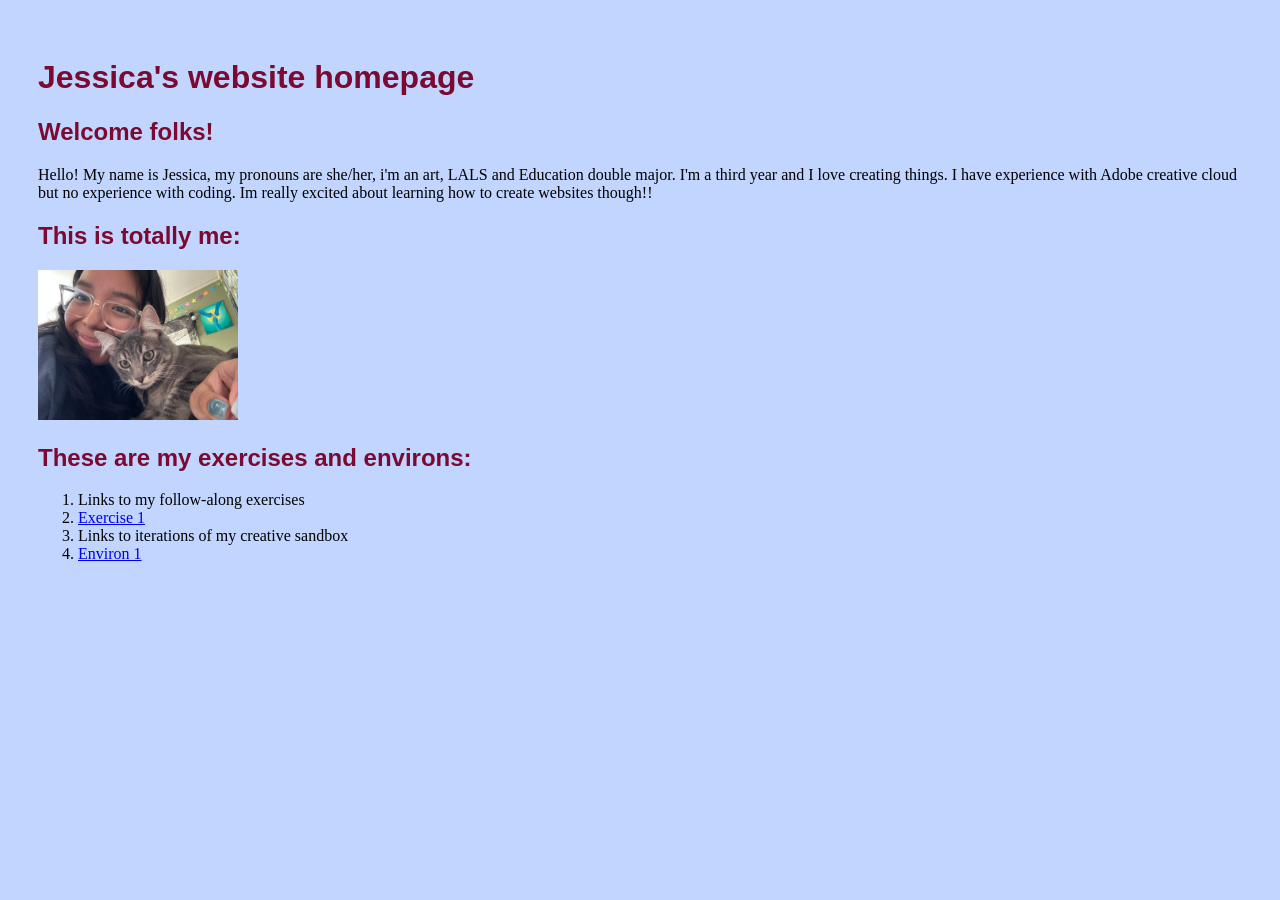
<file: index.html>
<!doctype html>
<html lang="en">
<head>
    <meta charset="utf-8">
    <title>Ilia's ART101 Homepage</title>
    <link href="site.css" rel="stylesheet" type="text/css">
</head>
<body>
<h1>Jessica's website homepage</h1>

<h2>Welcome folks!</h2>

<p>
    Hello! My name is Jessica, my pronouns are she/her, i'm an art, LALS and Education double major. 
    I'm a third year and I love creating things. I have experience with Adobe creative cloud but no experience with coding. 
    Im really excited about learning how to create websites though!!
</p>

<h2>This is totally me:</h2>

<img src="me.jpeg">

<h2>These are my exercises and environs:</h2>

<ol>
    <li>Links to my follow-along exercises</li>
    <li><a href="exercises/ex01.html">Exercise 1</a></li>
    <li>Links to iterations of my creative sandbox</li>
    <li><a href="environ/en01.html">Environ 1</a></li>
</ol>

    <!-- All visible page content goes between <body> and </body> -->

</body>
</html>
</file>
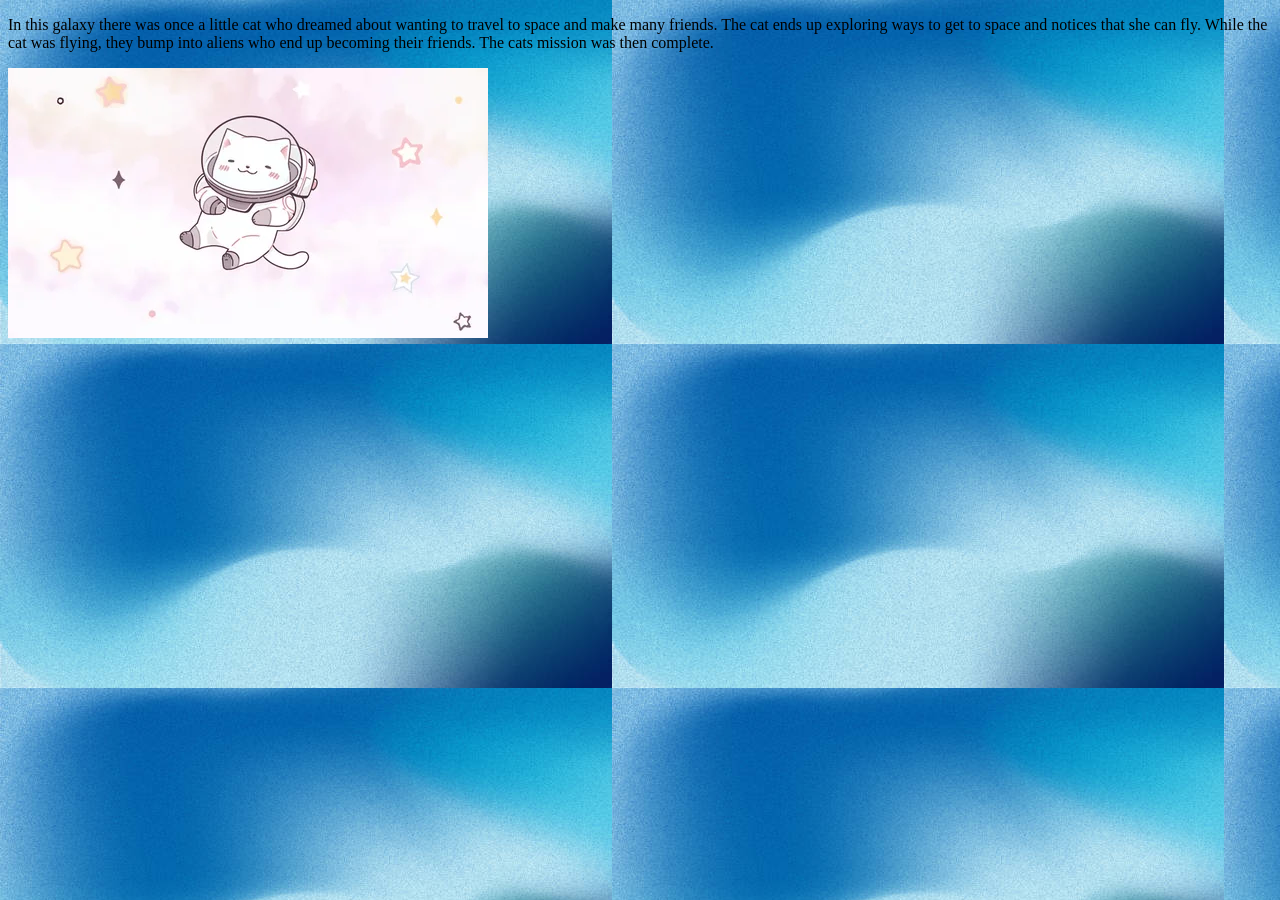
<file: env01.html>
<!doctype html>
<html lang="en">
<head>
    <meta charset="utf-8">
    <title>Environment 01</title>
    <link href="env.css" rel="stylesheet" type="text/css">
</head>
<body>
<p> In this galaxy there was once a little cat who dreamed about wanting to travel to space and make many friends. The cat ends up exploring ways to get to space and notices that she can fly. While the cat was flying, they bump into aliens who end up becoming their friends. The cats mission was then complete. </p>

<img src="cat space.jpg">
</body>
</html>
</file>
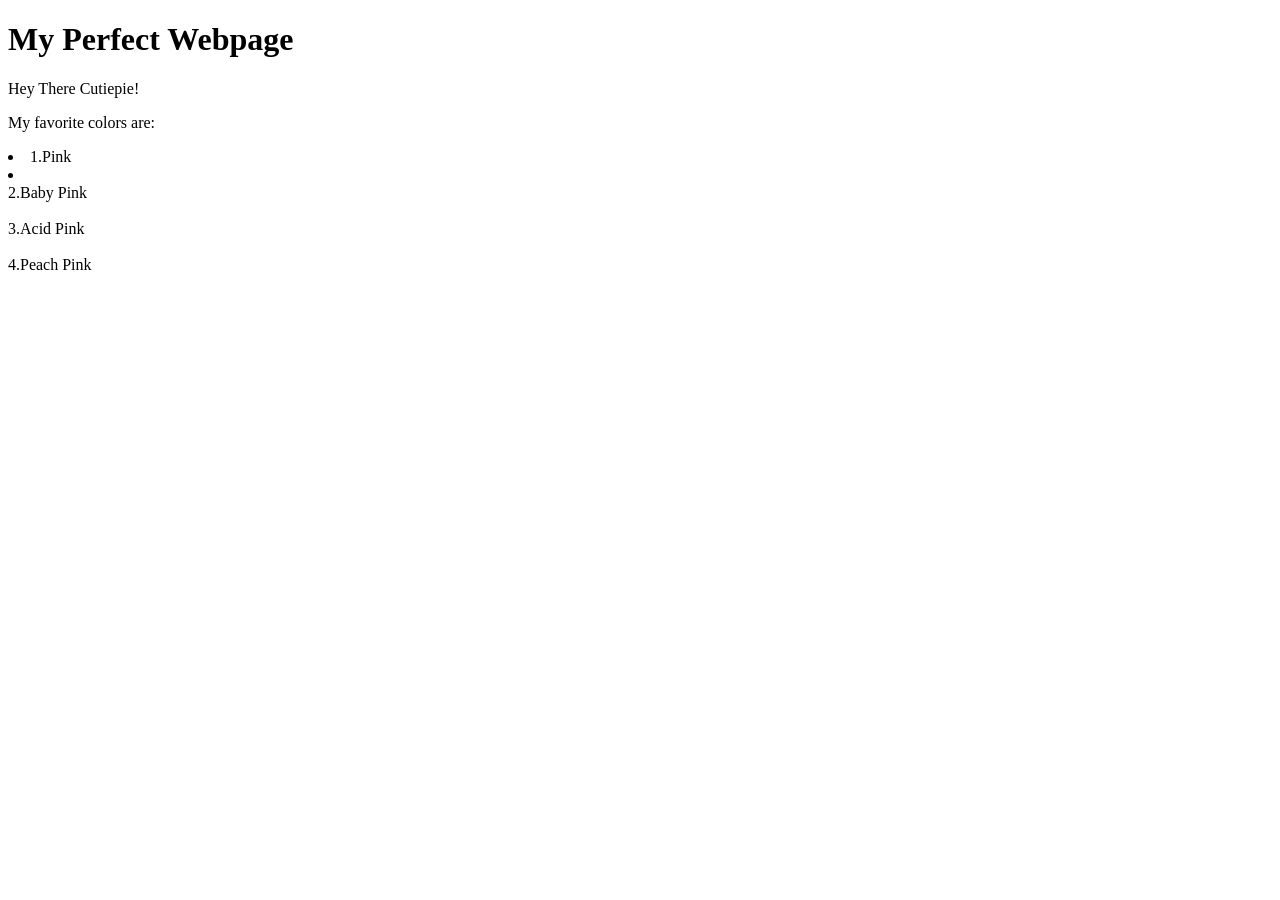
<file: exercise/ex.00.html>
<!DOCTYPE html>

<html>
<!-- head is for meta info-->

<head>
   
</head>

<!--body is for real content-->
    
<body>
    <h1>My Perfect Webpage</h1>
<p>Hey There Cutiepie!</p>
<p>My favorite colors are:<p/>

    <li>1.Pink<li>

    <br/>2.Baby Pink<br/>

    <br/>3.Acid Pink<br/>

    <br/>4.Peach Pink<br/>
 </body>


</html>
</file>
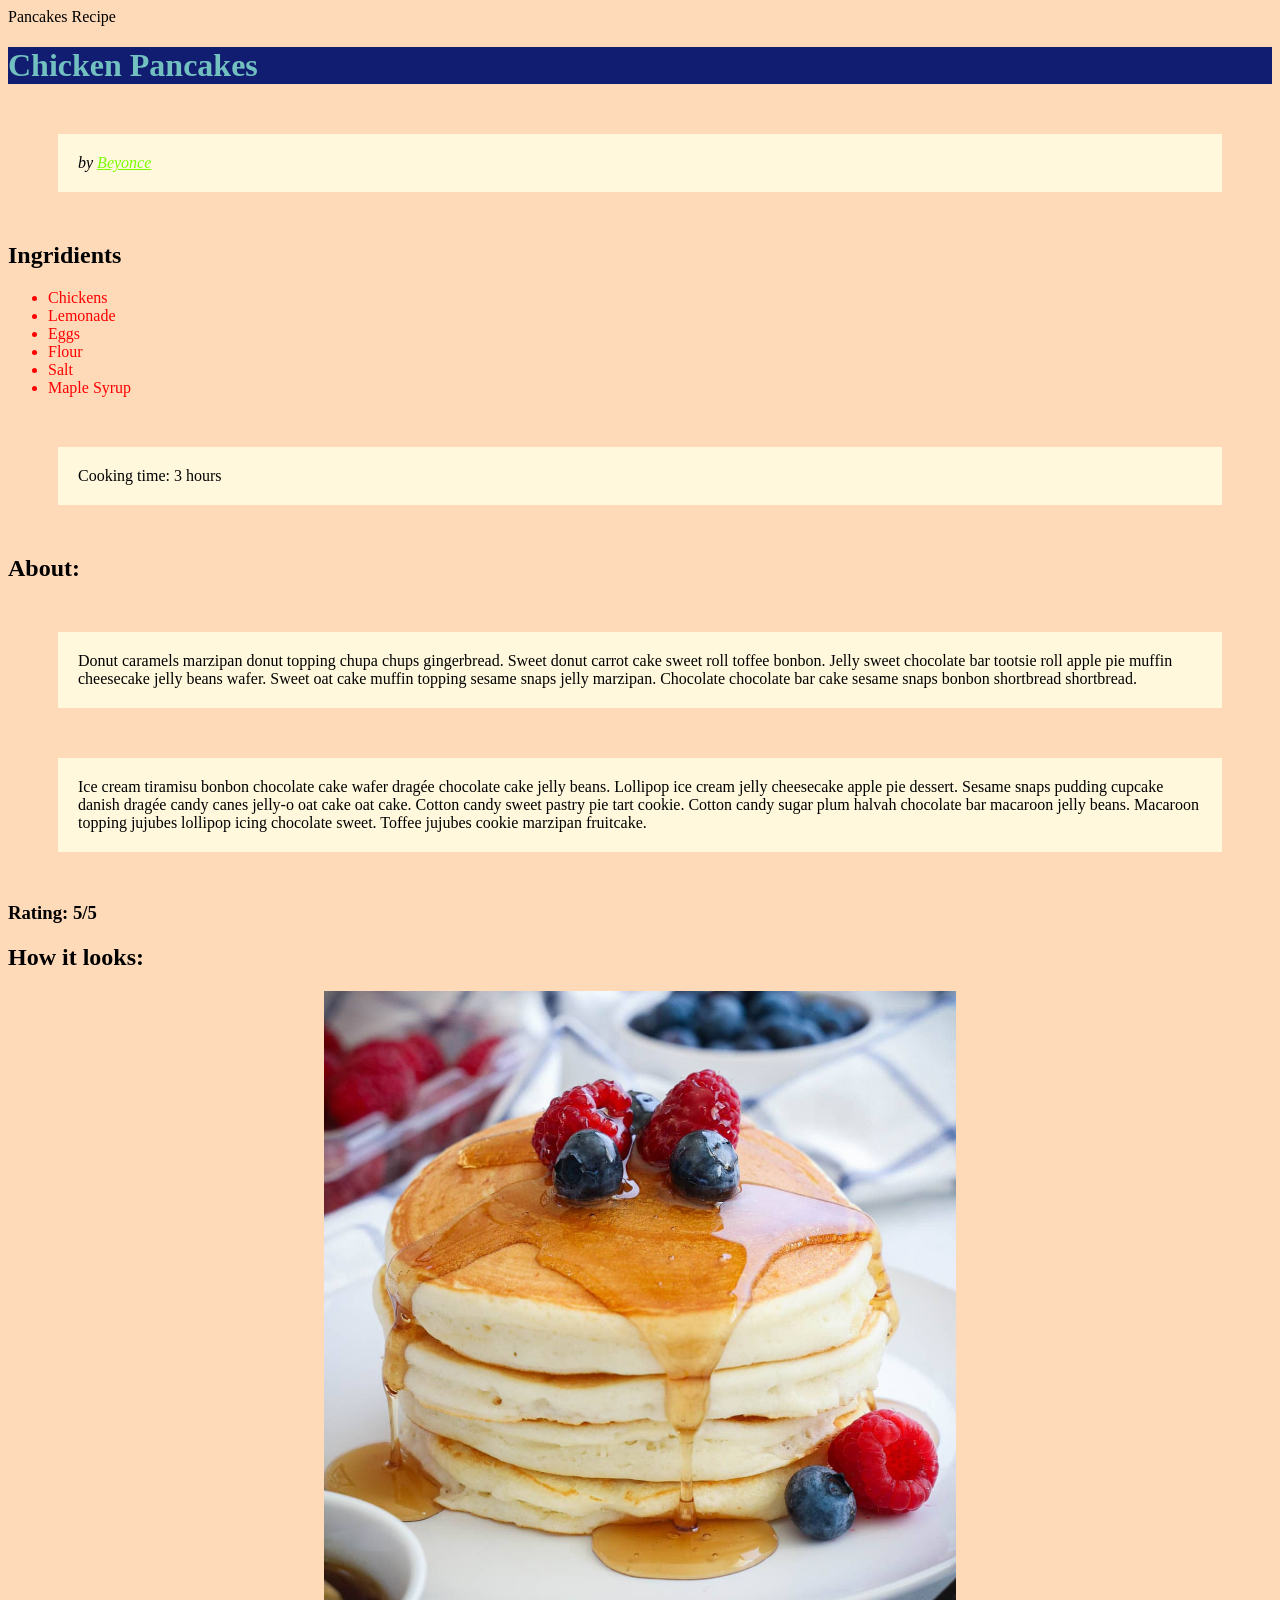
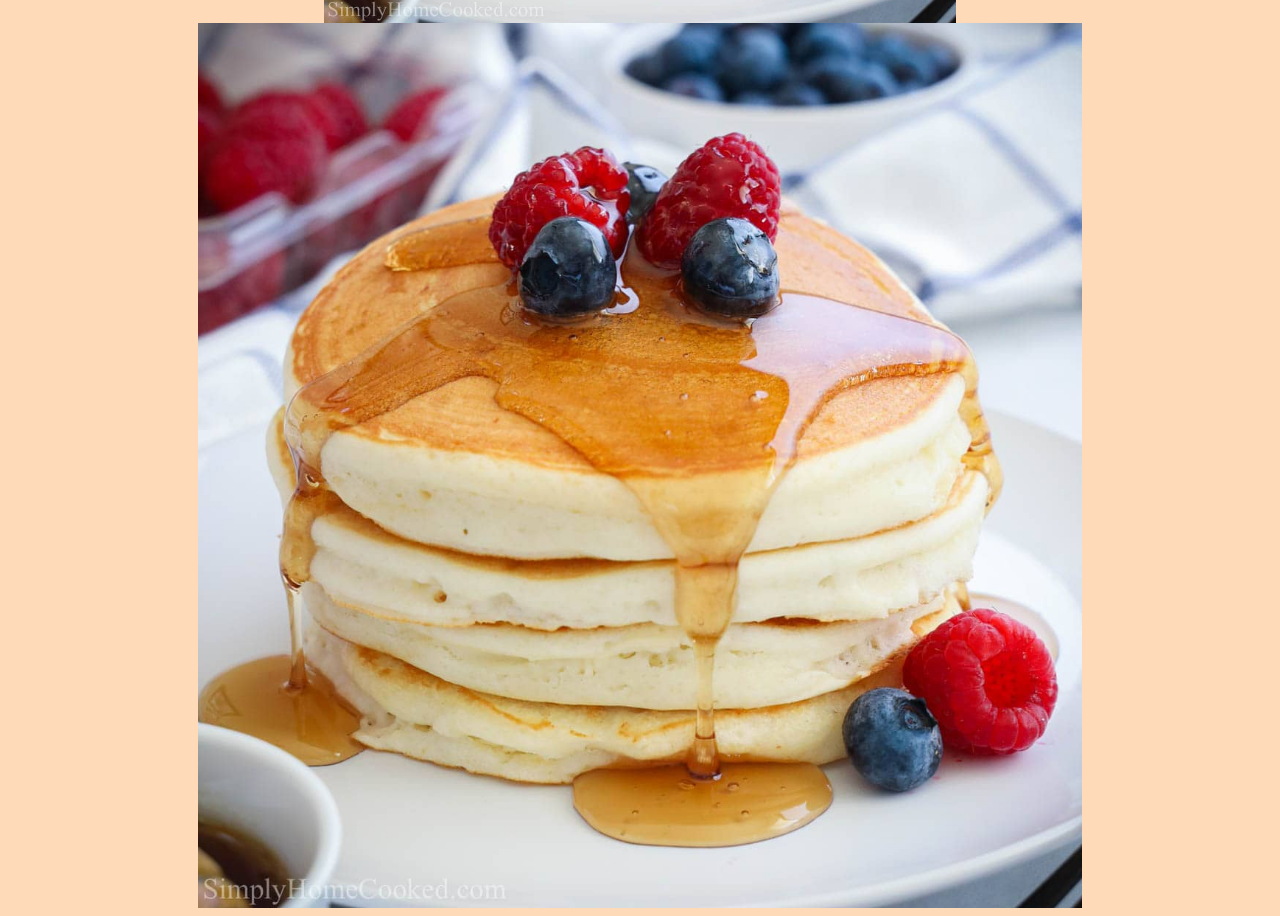
<file: exercise/ex01.html>
<!DOCTYPE html>

<html>
<!-- head is for meta info-->
 
<head>
       <titles>Pancakes Recipe</title>
       <link href="ex01.css" rel="stylesheet" type="text/css" />


 </head>

<!--body is for real content-->
    
<body>
    <h1>Chicken Pancakes</h1>

    <p><em>by <a href="https://en.wikipedia.org/wiki/Beyoncé" target="_blank">Beyonce</a></em> </p>

    <h2>Ingridients</h2>

    <ul>
        <li>Chickens</li>
        <li>Lemonade</li>
        <li>Eggs</li>
        <li>Flour</li>
        <li>Salt</li>
        <li>Maple Syrup</li>
    </ul>


    <p>Cooking time: 3 hours</p>

    <h2>About:</h2>
    <p>Donut caramels marzipan donut topping chupa chups gingerbread. Sweet donut carrot cake sweet roll toffee bonbon.
        Jelly sweet chocolate bar tootsie roll apple pie muffin cheesecake jelly beans wafer. Sweet oat cake muffin
        topping sesame snaps jelly marzipan. Chocolate chocolate bar cake sesame snaps bonbon shortbread shortbread.
    </p>

    <p>Ice cream tiramisu bonbon chocolate cake wafer dragée chocolate cake jelly beans. Lollipop ice cream jelly
        cheesecake apple pie dessert. Sesame snaps pudding cupcake danish dragée candy canes jelly-o oat cake oat cake.
        Cotton candy sweet pastry pie tart cookie. Cotton candy sugar plum halvah chocolate bar macaroon jelly beans.
        Macaroon topping jujubes lollipop icing chocolate sweet. Toffee jujubes cookie marzipan fruitcake.</p>

    <h3>Rating: 5/5</h3>

    <h2>How it looks:</h2>

    <img src="pcake.jpg" width="100">

    <img id="beyonce"src="pcake.jpg">
    

    

</body>

</html>
</file>
<file: site.css>
body {
    background: #c1d5ff;
    padding: 30px;
}

h1,
h2,
h3 {
    color: #7a0a31;
    font-family: sans-serif;
}

img {
    width: 200px;
}
</file>
<file: env.css>
body {
    background-image: url("background.gif");
}
</file>
<file: exercise/ex01.css>
HTML {background-color: peachpuff;}

A {color: lawngreen}

UL {color: red;}
h1 {
background-color: rgb(16, 29, 112);
color:rgb(114, 192, 192);
front-weight: noral;
}

P { 
    background-color: cornsilk;
    padding: 20px;
    margin: 50px;
    
}

IMG {
    display:block; 
    margin-left: auto; 
    margin-right: auto;
    width: 50%;
}

#beyonce { width: 70%; }
</file>
